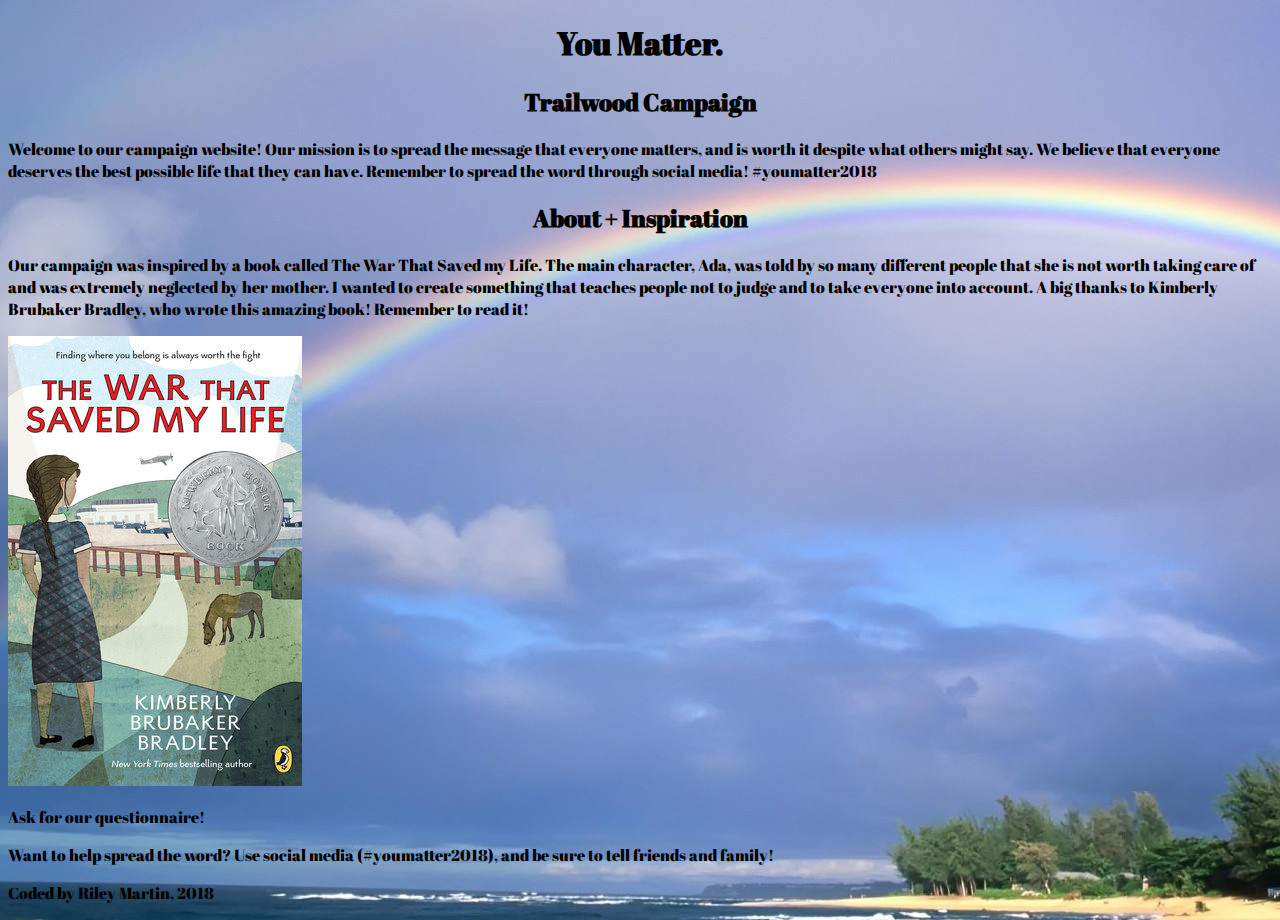
<file: index.html>
<!DOCTYPE html>
<html>
    <head>
       <link href="https://fonts.googleapis.com/css?family=Abril+Fatface" rel="stylesheet">
        <link rel="stylesheet" href="Style.css" type="text/css" />
        <title>
            You Matter - Trailwood Campaign
        </title>
    </head>
    <body>
        <h1>You Matter.</h1>
        <h2>Trailwood Campaign</h2>
        <p>
            Welcome to our campaign website! Our mission is to
        spread the message that everyone matters, and is worth 
        it despite what others might say. We believe that 
        everyone deserves the best possible life that they can have.
        Remember to spread the word through social media! #youmatter2018
        </p>
        <h2>About + Inspiration</h2>
        <p>Our campaign was inspired by a book called The War That Saved my Life. The
        main character, Ada, was told by so many different people that she is not worth
        taking care of and was extremely neglected by her mother. I wanted to create something
        that teaches people not to judge and to take everyone into account. A big thanks to
        Kimberly Brubaker Bradley, who wrote this amazing book! Remember to read it!</p>
        
        <img src="book.jpeg"></img>
        
       
        <p>Ask for our questionnaire!</p>
        
        <p>Want to help spread the word? Use social media (#youmatter2018), and be sure to tell
        friends and family!</p>
        
        <p>Coded by Riley Martin, 2018</p>
    </body>
</html>
</file>
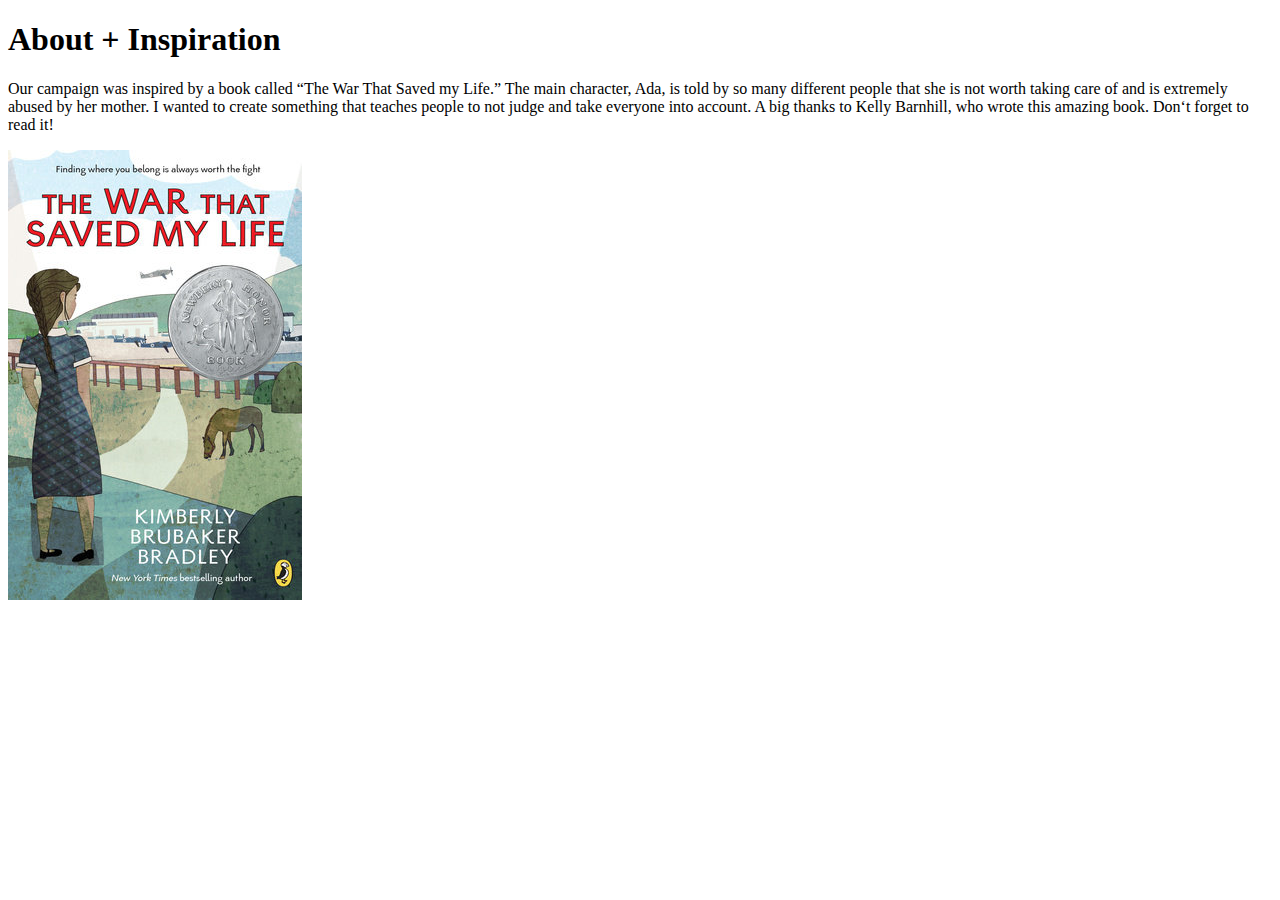
<file: About.html>
<!DOCTYPE html>
<html>
    <head>
        <title>You Matter - About + Inspiration</title>
        <link rel="stylesheet" href="" type="text/css" />
        <link href="https://fonts.googleapis.com/css?family=Abril+Fatface" rel="stylesheet">
        
    </head>
    <body>
        <h1>About + Inspiration</h1>
        <p>Our campaign was inspired by a book called “The War That Saved my Life.”
        The main character, Ada, is told by so many different people that she is 
        not worth taking care of and is extremely abused by her mother. I wanted to create 
        something that teaches people to not judge and take everyone into account.
        A big thanks to Kelly Barnhill, who wrote this amazing book. Don‘t forget to 
        read it! </p>
        <img src= book.jpeg></img>
    </body>
</html>
</file>
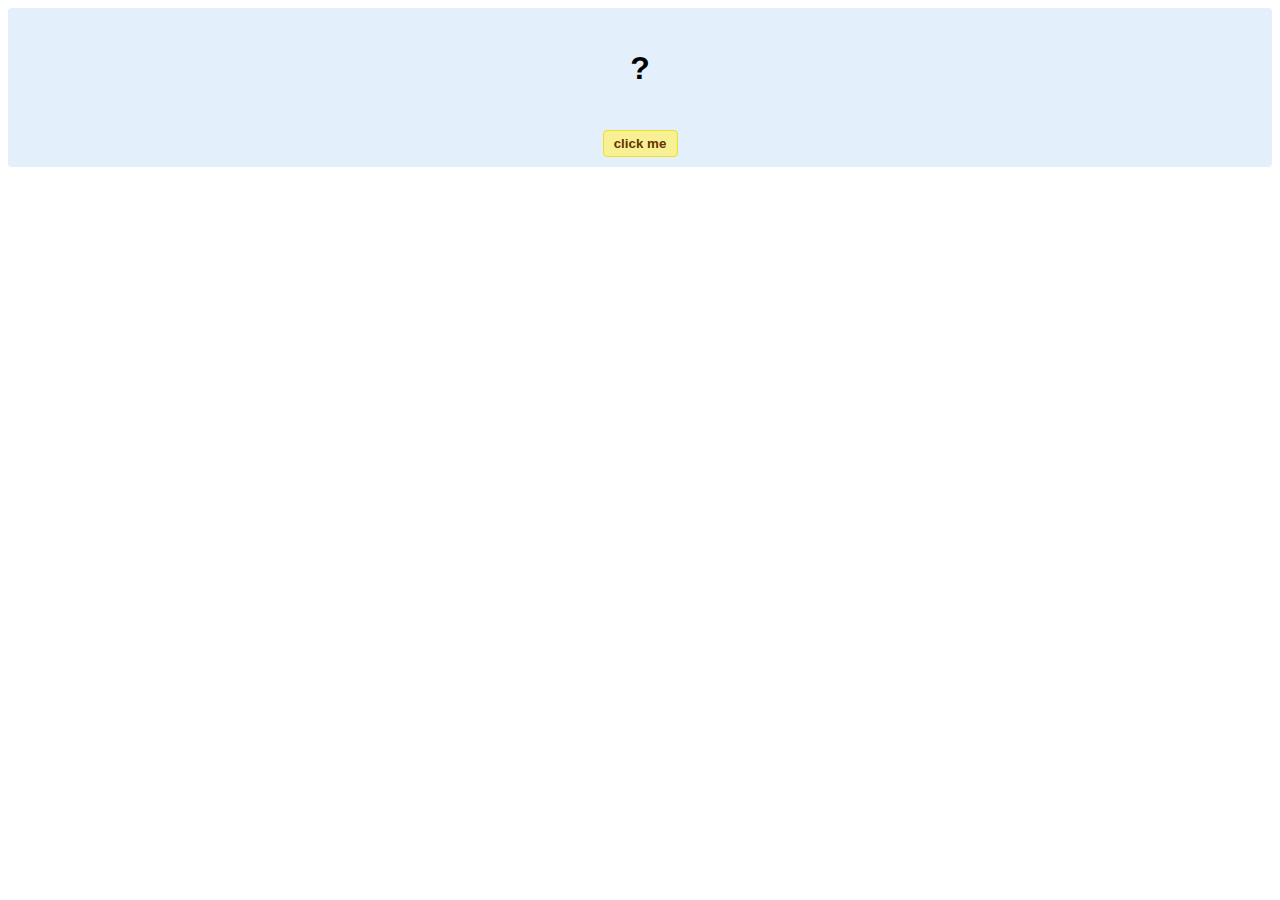
<file: hello-world.html>
<!DOCTYPE html>
<!-- HTML5 Hello world by kirupa - http://www.kirupa.com/html5/getting_your_feet_wet_html5_pg1.htm -->
<html lang="en-us">

<head>
<meta charset="utf-8">
<title>Hello...</title>
<style type="text/css">
#mainContent {
	font-family: Arial, Helvetica, sans-serif;
	font-size: xx-large;
	font-weight: bold;
	background-color: #E3F0FB;
	border-radius: 4px;
	padding: 10px;
	text-align: center;
}
.buttonStyle {
	border-radius: 4px;
	border: thin solid #F0E020;
	padding: 5px;
	background-color: #F8F094;
	font-family: "Segoe UI", Tahoma, Geneva, Verdana, sans-serif;
	font-weight: bold;
	color: #663300;
	width: 75px;
}

.buttonStyle:hover {
	border: thin solid #FFCC00;
	background-color: #FCF9D6;
	color: #996633;
	cursor: pointer;
}
.buttonStyle:active {
	border: thin solid #99CC00;
	background-color: #F5FFD2;
	color: #669900;
	cursor: pointer;
}

</style>
</head>

<body>
<div id="mainContent">
<p id="helloText">?</p>
<button id="clickButton" class="buttonStyle">click me</button>
</div>
<script> 
var myButton = document.getElementById("clickButton");
var myText = document.getElementById("helloText");

myButton.addEventListener('click', doSomething, false)

function doSomething() {
	myText.textContent = "hello, world!";
}
</script>

</body>
</html>
</file>
<file: Style.css>
h1
{
    text-align: center;
    font-family: 'Abril Fatface', cursive;
}
h2
{
    text-align: center;
    font-family: 'Abril Fatface', cursive;
}

p
{
    font-family: 'Abril Fatface', cursive;
}

html
{
    background-image: url(rainbow.jpeg);
}

img 
{
    text-align: center;
}
</file>
